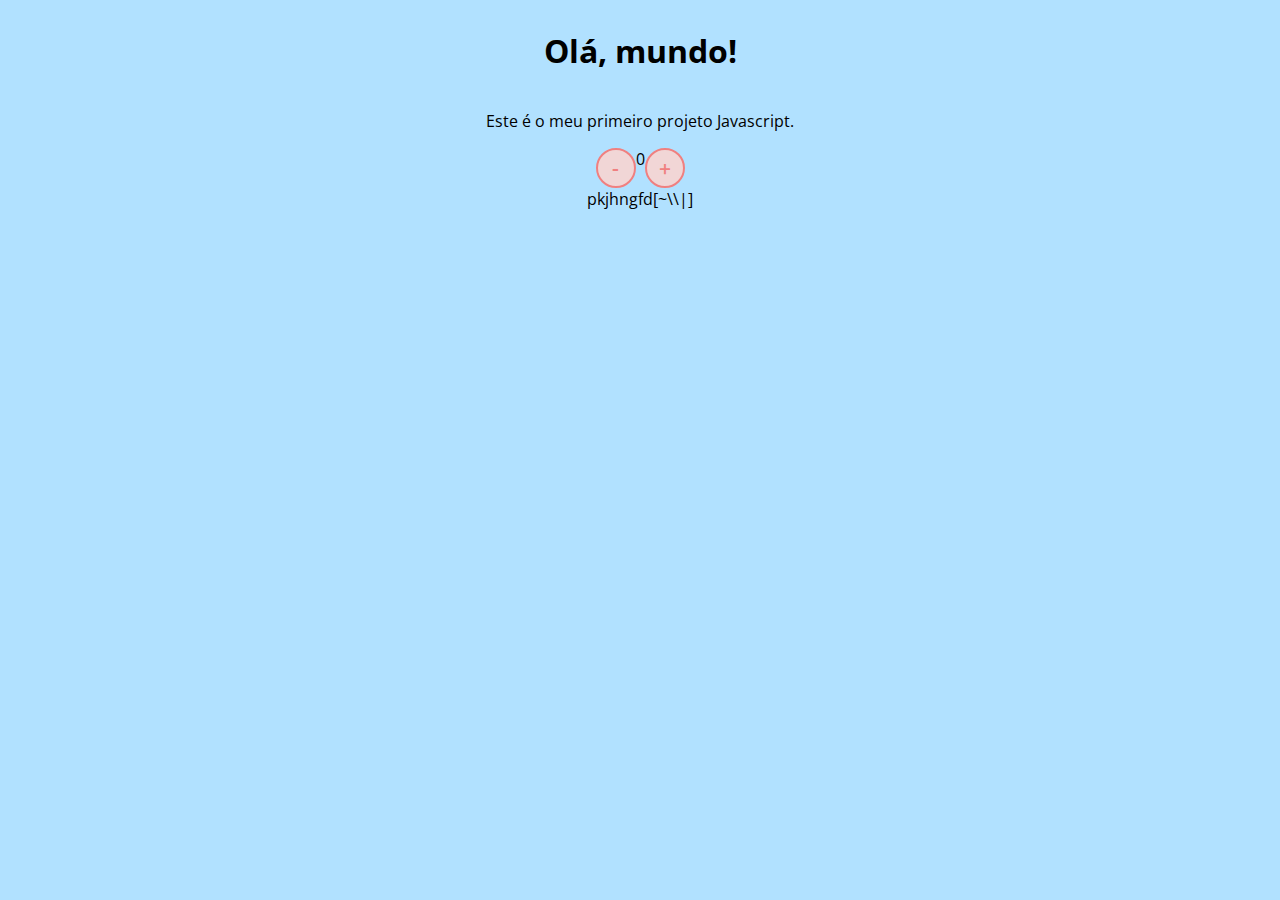
<file: index.html>
<!DOCTYPE html>
<html lang="en">
<head>
    <meta charset="UTF-8">
    <meta name="viewport" content="width=device-width, initial-scale=1.0">
    <link rel="stylesheet" href="assets/css/style.css" />
    <title>Contador</title>
</head>
<body>
    <h1>Olá, mundo!</h1>
    <p>Este é o meu primeiro projeto Javascript.</p>
    <div id="counter">
        <button name="subtrair" onclick="decrement()">-</button>
        <span id="0   3                                 33 
4.ç                                                                                                                  vVb 74487v">0</span>
        <button name="adicionar" onclick="increment()">+</button>
    </div>
    <script src="assets/js/scripts.js"></script>
</body>
</html>
pkjhngfd[~\\|]
</file>
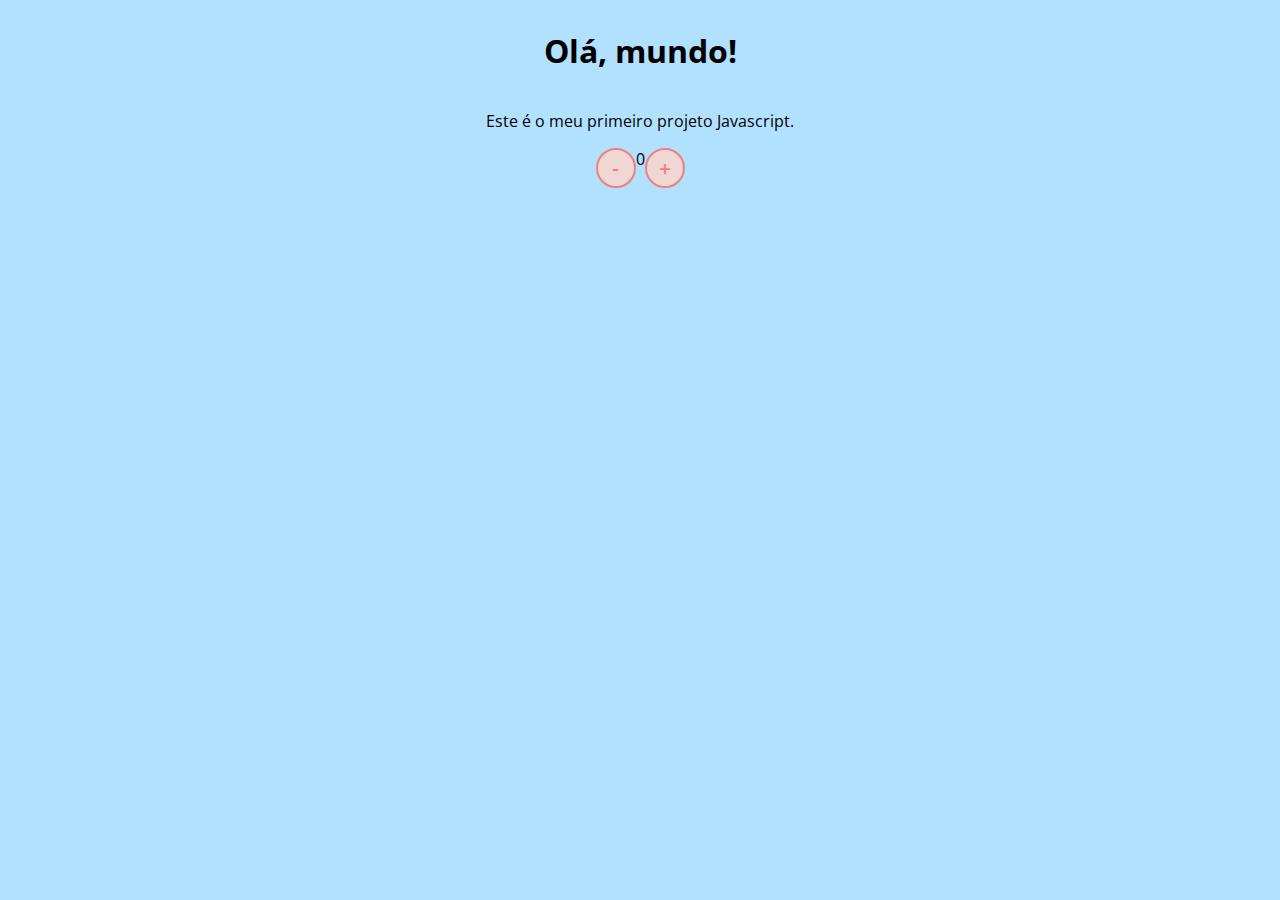
<file: contador/index.html>
<!DOCTYPE html>
<html lang="en">
<head>
    <meta charset="UTF-8">
    <meta name="viewport" content="width=device-width, initial-scale=1.0">
    <link rel="stylesheet" href="assets/css/style.css" />
    <title>Contador</title>
</head>
<body>
    <h1>Olá, mundo!</h1>
    <p>Este é o meu primeiro projeto Javascript.</p>
    <div id="counter">
        <button name="subtrair" onclick="decrement()">-</button>
        <span id="0   3                                 33 
4.ç                                                                                                                  vVb 74487v">0</span>
        <button name="adicionar" onclick="increment()">+</button>
    </div>
    <script src="assets/js/scripts.js"></script>
</body>
</html>
</file>
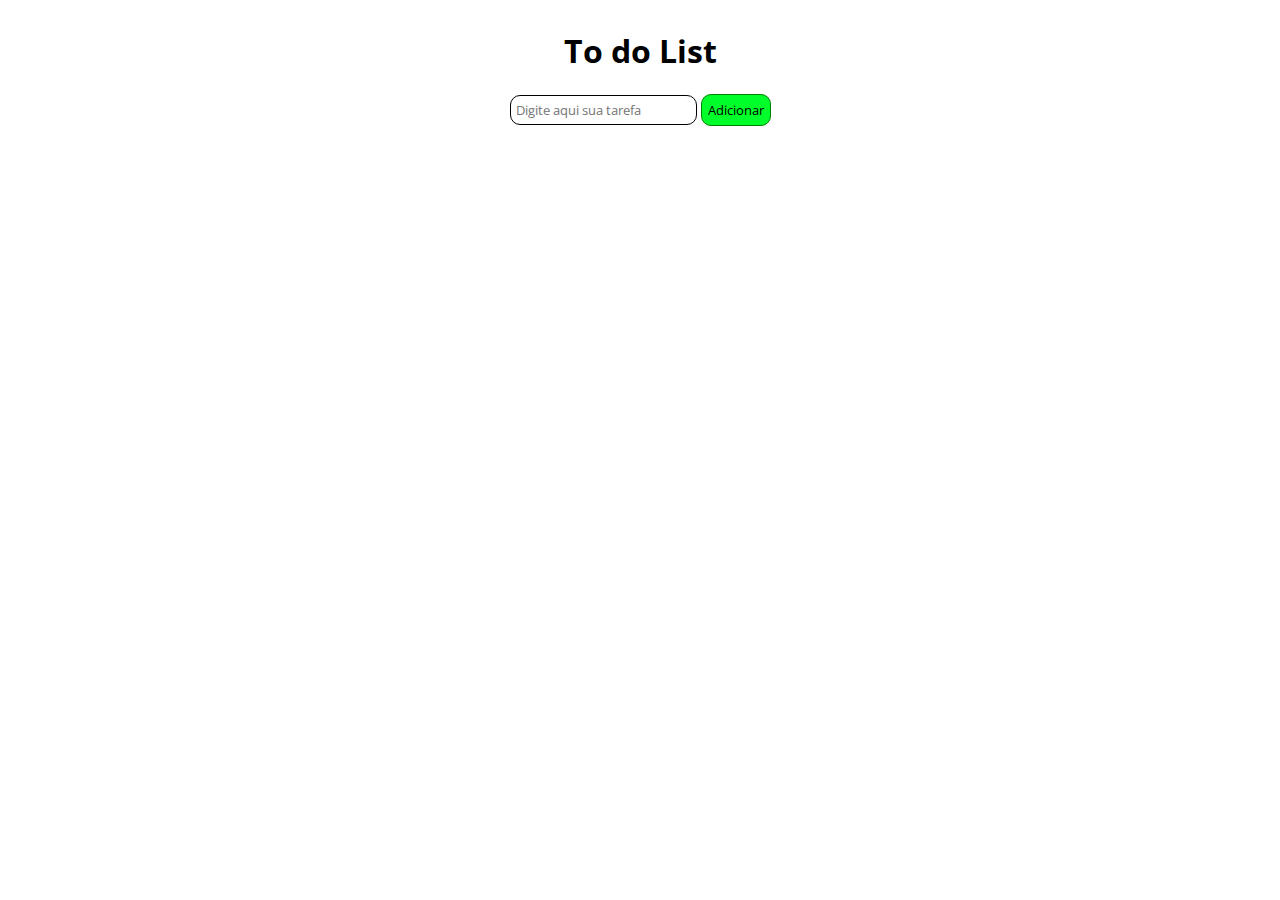
<file: to-do-list/index.html>
<!DOCTYPE html>
<html lang="en">
<head>
    <meta charset="UTF-8">
    <meta http-equiv="X-UA-Compatible" content="IE=edge">
    <meta name="viewport" content="width=device-width, initial-scale=1.0">
    <link rel="stylesheet" href="assets/css/style.css">
    <title>To do list</title>
</head>
<body>
    <h1>To do List</h1>
    <div id="list">
        <form id="task-form">
            <input id="task-input" name="tarefa" type="text" placeholder="Digite aqui sua tarefa" />
            <button type="submit">Adicionar</button>
        </form>
        <div id="tasks"></div>
    </div>
    <script src="assets/js/script.js"></script>
</body>
</html>
</file>
<file: assets/css/style.css>
@import url('https://fonts.googleapis.com/css2?family=Open+Sans:wght@300;600&display=swap');

* {
    font-family: 'Open Sans', sans-serif;
}

body {
    display: flex;
    align-items: center;
    justify-content: center;
    flex-direction: column;
    background-color: rgb(177, 225, 255);
}

button {
    height: 40px;
    width: 40px;
    border-radius: 50%;
    border: 2px solid lightcoral;
    background-color: rgb(241, 214, 214);
    color: lightcoral;
    font-size: 16pt;
    font-weight: 600;
    text-align: center;
}

#counter {
    display: flex;
}

#currentNumber {
    display: flex;
    align-items: center;
    margin: 0 20px;
    font-size: 16pt;
}
</file>
<file: contador/assets/css/style.css>
@import url('https://fonts.googleapis.com/css2?family=Open+Sans:wght@300;600&display=swap');

* {
    font-family: 'Open Sans', sans-serif;
}

body {
    display: flex;
    align-items: center;
    justify-content: center;
    flex-direction: column;
    background-color: rgb(177, 225, 255);
}

button {
    height: 40px;
    width: 40px;
    border-radius: 50%;
    border: 2px solid lightcoral;
    background-color: rgb(241, 214, 214);
    color: lightcoral;
    font-size: 16pt;
    font-weight: 600;
    text-align: center;
}

#counter {
    display: flex;
}

#currentNumber {
    display: flex;
    align-items: center;
    margin: 0 20px;
    font-size: 16pt;
}
</file>
<file: to-do-list/assets/css/style.css>
@import url("https://fonts.googleapis.com/css2?family=Open+Sans:wght@300;600&display=swap");

* {
    font-family: "Open Sans", sans-serif;
}

body {
    display: flex;
    align-items: center;
    justify-content: center;
    flex-direction: column;
}

button{
    border: 1px solid green;
    border-radius: 10px;
    background-color: rgb(0, 255, 42);
    text-align: center;
    padding: 6px;
}

input[type="text"] {
    padding: 5px;
    border-radius: 10px;
    border: 1px solid black;
}

#tasks {
    margin: 20px;
    display: flex;
    flex-direction: column;
}

.task-item {
    display: flex;
    align-items: center;
    margin-bottom: 10px;
}

:checked + label {
    text-decoration: line-through;
    color: grey;
  }
</file>
